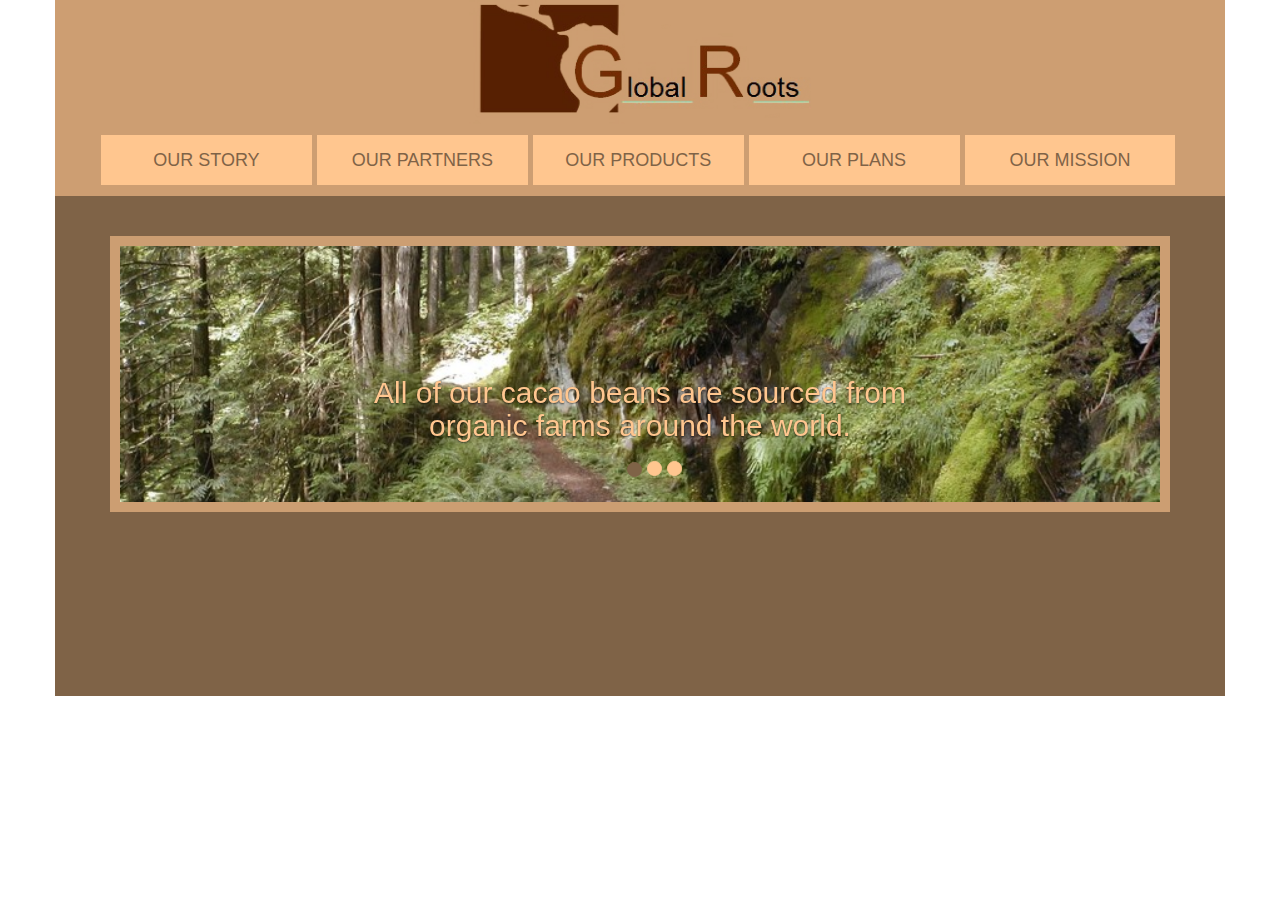
<file: index.html>
<!DOCTYPE html>
<html lang="en">

<head>

    <meta charset="utf-8">
    <meta http-equiv="X-UA-Compatible" content="IE=edge">
    <meta name="viewport" content="width=device-width, initial-scale=1">
    <meta name="description" content="">
    <meta name="author" content="">

    <title>Global Roots</title>

    <!-- Bootstrap Core CSS -->
    <link href="css/bootstrap.min.css" rel="stylesheet">

    <!-- Custom CSS -->
    <link href="css/modern-business.css" rel="stylesheet">

    <!-- Custom Fonts -->
    <link href="font-awesome/css/font-awesome.min.css" rel="stylesheet" type="text/css">

    <!-- HTML5 Shim and Respond.js IE8 support of HTML5 elements and media queries -->
    <!-- WARNING: Respond.js doesn't work if you view the page via file:// -->
    <!--[if lt IE 9]>
        <script src="https://oss.maxcdn.com/libs/html5shiv/3.7.0/html5shiv.js"></script>
        <script src="https://oss.maxcdn.com/libs/respond.js/1.4.2/respond.min.js"></script>
    <![endif]-->

</head>

<body>
	<div class="container" style="background-color:#cd9e72;">

        <!-- Marketing Icons Section -->
        <div class="row">
            <div class="col-lg-12">
			<p style="text-align:center;"><a href="index.html"><img src="img/logo.png" width="30%"></a></p>
			</div>
	</div>
			
	</div>
    <!-- Navigation -->
    <nav class="navbar navbar-inverse  container" role="navigation" style="padding-bottom:10px;">
        <div class="container">
            <!-- Brand and toggle get grouped for better mobile display -->
            <div class="navbar-header">
                <button type="button" class="navbar-toggle" data-toggle="collapse" data-target="#bs-example-navbar-collapse-1">
                    <span class="sr-only">Toggle navigation</span>
                    <span class="icon-bar"></span>
                    <span class="icon-bar"></span>
                    <span class="icon-bar"></span>
                </button>
                
            </div>
            <!-- Collect the nav links, forms, and other content for toggling -->
            <div class="collapse navbar-collapse" id="bs-example-navbar-collapse-1">
                <ul class="nav navbar-nav " style="width:100%; font-size:18px;">
                    <li style="width:19%; margin-right:5px; text-align:center;">
                        <a href="story.html">OUR STORY</a>
                    </li>
                    <li style="width:19%; margin-right:5px; text-align:center;">
                        <a href="partners.html">OUR PARTNERS</a>
                    </li>
                    <li style="width:19%; margin-right:5px; text-align:center;">
                        <a href="products.html">OUR PRODUCTS</a>
                    </li>
					<li style="width:19%; margin-right:5px; text-align:center;">
                        <a href="plans.html">OUR PLANS</a>
                    </li >
					<li style="width:19%; margin-right:5px; text-align:center;">
                        <a href="mission.html">OUR MISSION</a>
                    </li>
                  
                   
                    
                </ul>
            </div>
            <!-- /.navbar-collapse -->
        </div>
        <!-- /.container -->
    </nav>

    <div class=" container" style="height:500px; padding-top:40px; background-color:#7f6347; ">
	
    <header id="myCarousel" class="carousel slide container" style="padding-left:40px; padding-right:70px; ">
        <!-- Indicators -->
        

        <!-- Wrapper for slides -->
        <div class="carousel-inner"  style="background-color:#cc9e72; padding:10px;">
            <div class="item active">
                <div class="fill" style="background-image:url('img/slide1.jpg');"></div>
                <div class="carousel-caption">
                    <h2>All of our cacao beans are sourced from organic farms around the world.</h2>
                </div>
            </div>
            <div class="item">
                <div class="fill" style="background-image:url('img/slide2.jpg');"></div>
                <div class="carousel-caption">
                    <h2>We stay in close connection with our cacao farmers and our chocolate processors to insure that our chocolate is both tasty and high quality.
</h2>
                </div>
            </div>
            <div class="item">
                <div class="fill" style="background-image:url('img/slide3.jpg');"></div>
                <div class="carousel-caption">
                    <h2>Quality has been and will always be an integral part of our company
</h2>
                </div>
            </div>
        </div>
		<ol class="carousel-indicators" style="margin-top:200px;">
            <li data-target="#myCarousel" data-slide-to="0" class="active"></li>
            <li data-target="#myCarousel" data-slide-to="1"></li>
            <li data-target="#myCarousel" data-slide-to="2"></li>
        </ol>

        <!-- Controls -->
        
    </header>
	
</div>
    <!-- Page Content -->
    

    </div>
    <!-- /.container -->

    <!-- jQuery -->
    <script src="js/jquery.js"></script>

    <!-- Bootstrap Core JavaScript -->
    <script src="js/bootstrap.min.js"></script>

    <!-- Script to Activate the Carousel -->
    <script>
    $('.carousel').carousel({
        interval: 5000 //changes the speed
    })
    </script>

</body>

</html>
</file>
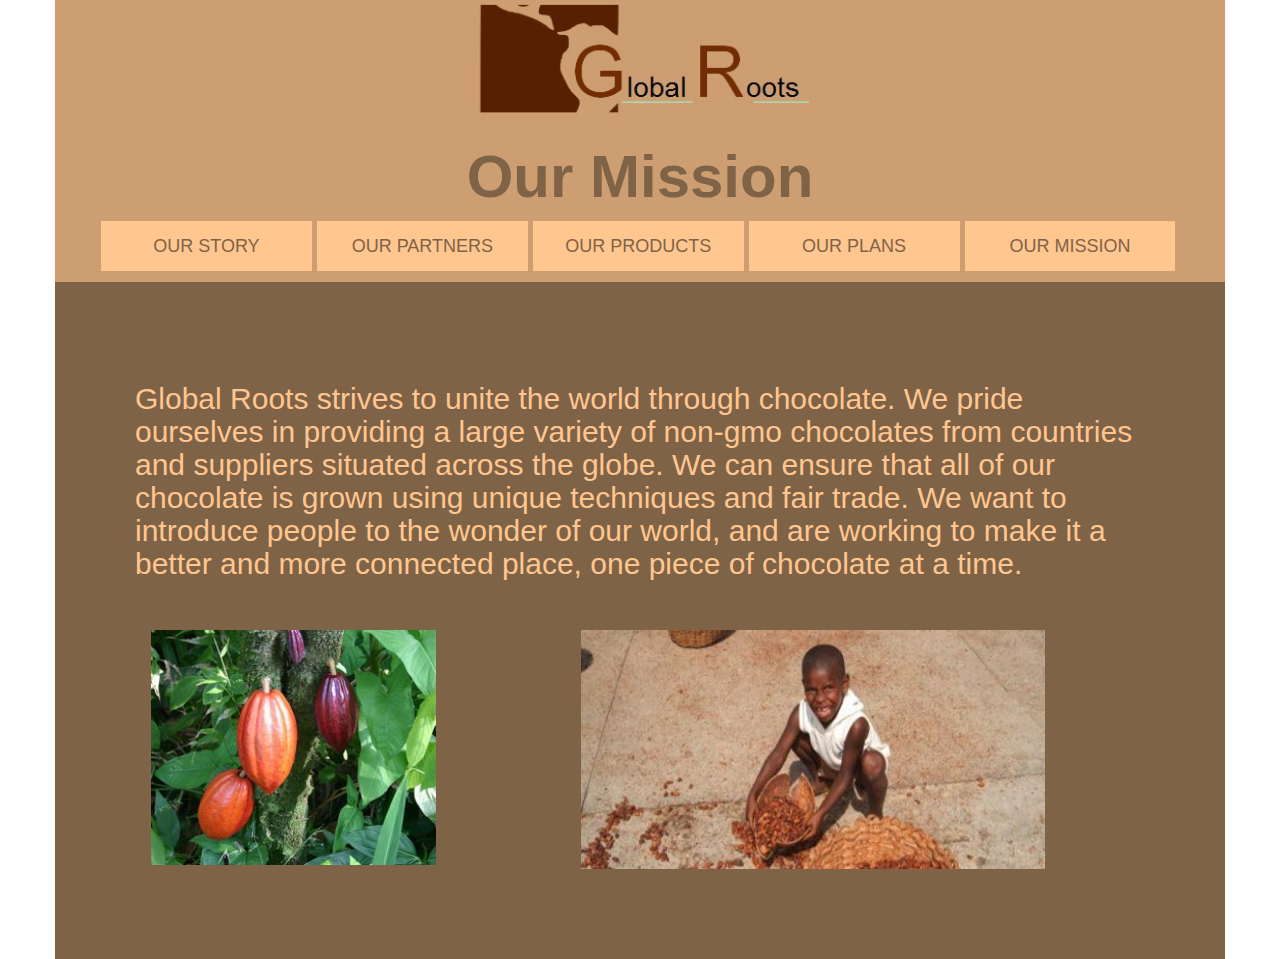
<file: mission.html>
<!DOCTYPE html>
<html lang="en">

<head>

    <meta charset="utf-8">
    <meta http-equiv="X-UA-Compatible" content="IE=edge">
    <meta name="viewport" content="width=device-width, initial-scale=1">
    <meta name="description" content="">
    <meta name="author" content="">

    <title>Global Roots</title>

    <!-- Bootstrap Core CSS -->
    <link href="css/bootstrap.min.css" rel="stylesheet">

    <!-- Custom CSS -->
    <link href="css/modern-business.css" rel="stylesheet">

    <!-- Custom Fonts -->
    <link href="font-awesome/css/font-awesome.min.css" rel="stylesheet" type="text/css">

    <!-- HTML5 Shim and Respond.js IE8 support of HTML5 elements and media queries -->
    <!-- WARNING: Respond.js doesn't work if you view the page via file:// -->
    <!--[if lt IE 9]>
        <script src="https://oss.maxcdn.com/libs/html5shiv/3.7.0/html5shiv.js"></script>
        <script src="https://oss.maxcdn.com/libs/respond.js/1.4.2/respond.min.js"></script>
    <![endif]-->

</head>

<body>
	<div class="container" style="background-color:#cd9e72;">

        <!-- Marketing Icons Section -->
        <div class="row">
            <div class="col-lg-12">
			<p style="text-align:center;"><a href="index.html"><img src="img/logo.png" width="30%"></a></p>
			<h1 style="text-align:center; color:#7f6347; font-size:60px;"><strong>Our Mission</strong></h1>
			</div>
	</div>
			
	</div>
    <!-- Navigation -->
    <nav class="navbar navbar-inverse  container" role="navigation" style="padding-bottom:10px;">
        <div class="container">
            <!-- Brand and toggle get grouped for better mobile display -->
            <div class="navbar-header">
                <button type="button" class="navbar-toggle" data-toggle="collapse" data-target="#bs-example-navbar-collapse-1">
                    <span class="sr-only">Toggle navigation</span>
                    <span class="icon-bar"></span>
                    <span class="icon-bar"></span>
                    <span class="icon-bar"></span>
                </button>
                
            </div>
            <!-- Collect the nav links, forms, and other content for toggling -->
            <div class="collapse navbar-collapse" id="bs-example-navbar-collapse-1">
                <ul class="nav navbar-nav " style="width:100%; font-size:18px;">
                    <li style="width:19%; margin-right:5px; text-align:center;">
                        <a href="story.html">OUR STORY</a>
                    </li>
                    <li style="width:19%; margin-right:5px; text-align:center;">
                        <a href="partners.html">OUR PARTNERS</a>
                    </li>
                    <li style="width:19%; margin-right:5px; text-align:center;">
                        <a href="products.html">OUR PRODUCTS</a>
                    </li>
					<li style="width:19%; margin-right:5px; text-align:center;">
                        <a href="plans.html">OUR PLANS</a>
                    </li >
					<li style="width:19%; margin-right:5px; text-align:center;">
                        <a href="mission.html">OUR MISSION</a>
                    </li>
                  
                   
                    
                </ul>
            </div>
            <!-- /.navbar-collapse -->
        </div>
        <!-- /.container -->
    </nav>

    <div class=" container" style=" padding:80px; background-color:#7f6347; ">
	
   <h2 style="color:#ffc68f;">Global Roots strives to unite the world through chocolate.  We pride ourselves in providing a large variety of non-gmo chocolates from countries and suppliers situated across the globe.  We can ensure that all of our chocolate is grown using unique techniques and fair trade.  We want to introduce people to the wonder of our world, and are working to make it a better and more connected place, one piece of chocolate at a time.</h2>
	<br><br>
	<div class="row">
                <div class="col-md-4">
					<p style="text-align:center;"><img src="img/img4.jpg" width="90%"></p>
				</div>
				<div class="col-md-8">
					<p style="text-align:center;"><img src="img/img5.jpg" width="70%"></p>
				</div>
				
	</div>
</div>
    <!-- Page Content -->
    

    </div>
    <!-- /.container -->

    <!-- jQuery -->
    <script src="js/jquery.js"></script>

    <!-- Bootstrap Core JavaScript -->
    <script src="js/bootstrap.min.js"></script>

    <!-- Script to Activate the Carousel -->
    <script>
    $('.carousel').carousel({
        interval: 5000 //changes the speed
    })
    </script>

</body>

</html>
</file>
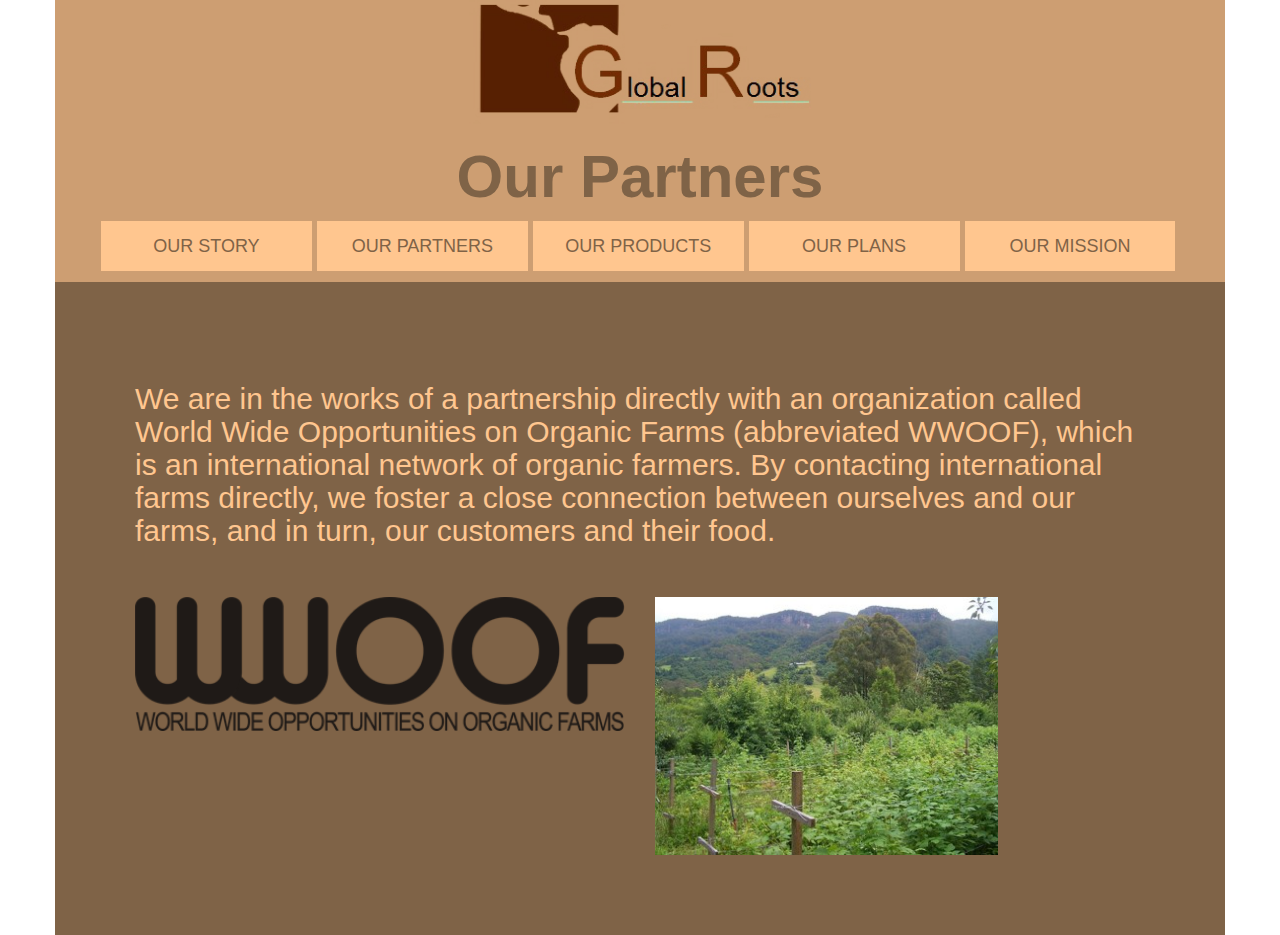
<file: partners.html>
<!DOCTYPE html>
<html lang="en">

<head>

    <meta charset="utf-8">
    <meta http-equiv="X-UA-Compatible" content="IE=edge">
    <meta name="viewport" content="width=device-width, initial-scale=1">
    <meta name="description" content="">
    <meta name="author" content="">

    <title>Global Roots</title>

    <!-- Bootstrap Core CSS -->
    <link href="css/bootstrap.min.css" rel="stylesheet">

    <!-- Custom CSS -->
    <link href="css/modern-business.css" rel="stylesheet">

    <!-- Custom Fonts -->
    <link href="font-awesome/css/font-awesome.min.css" rel="stylesheet" type="text/css">

    <!-- HTML5 Shim and Respond.js IE8 support of HTML5 elements and media queries -->
    <!-- WARNING: Respond.js doesn't work if you view the page via file:// -->
    <!--[if lt IE 9]>
        <script src="https://oss.maxcdn.com/libs/html5shiv/3.7.0/html5shiv.js"></script>
        <script src="https://oss.maxcdn.com/libs/respond.js/1.4.2/respond.min.js"></script>
    <![endif]-->

</head>

<body>
	<div class="container" style="background-color:#cd9e72;">

        <!-- Marketing Icons Section -->
        <div class="row">
            <div class="col-lg-12">
			<p style="text-align:center;"><a href="index.html"><img src="img/logo.png" width="30%"></a></p>
			<h1 style="text-align:center; color:#7f6347; font-size:60px;"><strong>Our Partners</strong></h1>
			</div>
	</div>
			
	</div>
    <!-- Navigation -->
    <nav class="navbar navbar-inverse  container" role="navigation" style="padding-bottom:10px;">
        <div class="container">
            <!-- Brand and toggle get grouped for better mobile display -->
            <div class="navbar-header">
                <button type="button" class="navbar-toggle" data-toggle="collapse" data-target="#bs-example-navbar-collapse-1">
                    <span class="sr-only">Toggle navigation</span>
                    <span class="icon-bar"></span>
                    <span class="icon-bar"></span>
                    <span class="icon-bar"></span>
                </button>
                
            </div>
            <!-- Collect the nav links, forms, and other content for toggling -->
            <div class="collapse navbar-collapse" id="bs-example-navbar-collapse-1">
                <ul class="nav navbar-nav " style="width:100%; font-size:18px;">
                    <li style="width:19%; margin-right:5px; text-align:center;">
                        <a href="story.html">OUR STORY</a>
                    </li>
                    <li style="width:19%; margin-right:5px; text-align:center;">
                        <a href="partners.html">OUR PARTNERS</a>
                    </li>
                    <li style="width:19%; margin-right:5px; text-align:center;">
                        <a href="products.html">OUR PRODUCTS</a>
                    </li>
					<li style="width:19%; margin-right:5px; text-align:center;">
                        <a href="plans.html">OUR PLANS</a>
                    </li >
					<li style="width:19%; margin-right:5px; text-align:center;">
                        <a href="mission.html">OUR MISSION</a>
                    </li>
                  
                   
                    
                </ul>
            </div>
            <!-- /.navbar-collapse -->
        </div>
        <!-- /.container -->
    </nav>

    <div class=" container" style=" padding:80px; background-color:#7f6347; ">
	
   <h2 style="color:#ffc68f;">We are in the works of a partnership directly with an organization called World Wide Opportunities on Organic Farms (abbreviated WWOOF), which is an international network of organic farmers.  By contacting international farms directly, we foster a close connection between ourselves and our farms, and in turn, our customers and their food.
</h2><br><br>
	<div class="row">
                <div class="col-md-6">
					<img src="img/igm3.png" width="100%">
				</div>
				<div class="col-md-6">
				<img src="img/img2.jpg" width="70%">
				</div>
	</div>
</div>
    <!-- Page Content -->
    

    </div>
    <!-- /.container -->

    <!-- jQuery -->
    <script src="js/jquery.js"></script>

    <!-- Bootstrap Core JavaScript -->
    <script src="js/bootstrap.min.js"></script>

    <!-- Script to Activate the Carousel -->
    <script>
    $('.carousel').carousel({
        interval: 5000 //changes the speed
    })
    </script>

</body>

</html>
</file>
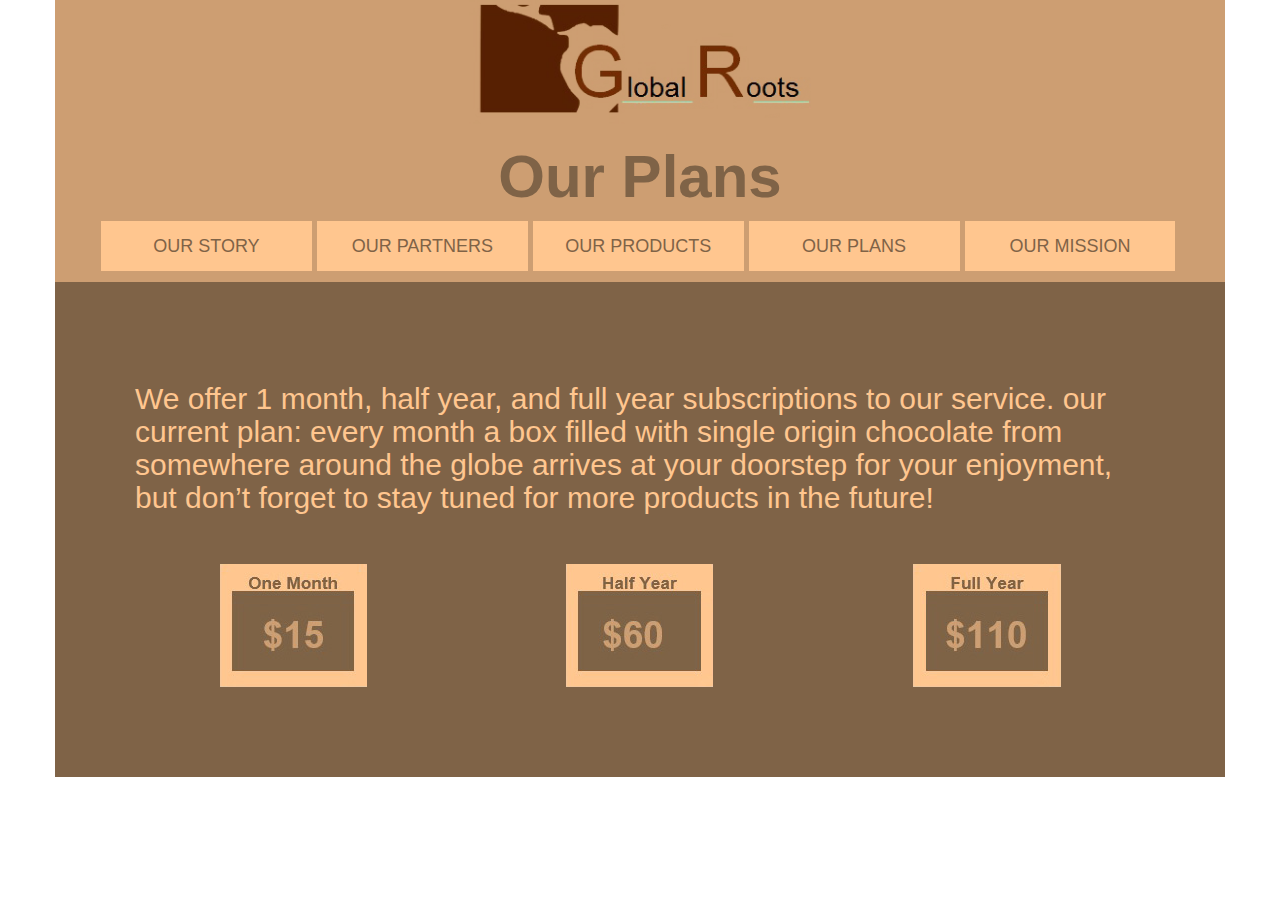
<file: plans.html>
<!DOCTYPE html>
<html lang="en">

<head>

    <meta charset="utf-8">
    <meta http-equiv="X-UA-Compatible" content="IE=edge">
    <meta name="viewport" content="width=device-width, initial-scale=1">
    <meta name="description" content="">
    <meta name="author" content="">

    <title>Global Roots</title>

    <!-- Bootstrap Core CSS -->
    <link href="css/bootstrap.min.css" rel="stylesheet">

    <!-- Custom CSS -->
    <link href="css/modern-business.css" rel="stylesheet">

    <!-- Custom Fonts -->
    <link href="font-awesome/css/font-awesome.min.css" rel="stylesheet" type="text/css">

    <!-- HTML5 Shim and Respond.js IE8 support of HTML5 elements and media queries -->
    <!-- WARNING: Respond.js doesn't work if you view the page via file:// -->
    <!--[if lt IE 9]>
        <script src="https://oss.maxcdn.com/libs/html5shiv/3.7.0/html5shiv.js"></script>
        <script src="https://oss.maxcdn.com/libs/respond.js/1.4.2/respond.min.js"></script>
    <![endif]-->

</head>

<body>
	<div class="container" style="background-color:#cd9e72;">

        <!-- Marketing Icons Section -->
        <div class="row">
            <div class="col-lg-12">
			<p style="text-align:center;"><a href="index.html"><img src="img/logo.png" width="30%"></a></p>
			<h1 style="text-align:center; color:#7f6347; font-size:60px;"><strong>Our Plans</strong></h1>
			</div>
	</div>
			
	</div>
    <!-- Navigation -->
    <nav class="navbar navbar-inverse  container" role="navigation" style="padding-bottom:10px;">
        <div class="container">
            <!-- Brand and toggle get grouped for better mobile display -->
            <div class="navbar-header">
                <button type="button" class="navbar-toggle" data-toggle="collapse" data-target="#bs-example-navbar-collapse-1">
                    <span class="sr-only">Toggle navigation</span>
                    <span class="icon-bar"></span>
                    <span class="icon-bar"></span>
                    <span class="icon-bar"></span>
                </button>
                
            </div>
            <!-- Collect the nav links, forms, and other content for toggling -->
            <div class="collapse navbar-collapse" id="bs-example-navbar-collapse-1">
                <ul class="nav navbar-nav " style="width:100%; font-size:18px;">
                    <li style="width:19%; margin-right:5px; text-align:center;">
                        <a href="story.html">OUR STORY</a>
                    </li>
                    <li style="width:19%; margin-right:5px; text-align:center;">
                        <a href="partners.html">OUR PARTNERS</a>
                    </li>
                    <li style="width:19%; margin-right:5px; text-align:center;">
                        <a href="products.html">OUR PRODUCTS</a>
                    </li>
					<li style="width:19%; margin-right:5px; text-align:center;">
                        <a href="plans.html">OUR PLANS</a>
                    </li >
					<li style="width:19%; margin-right:5px; text-align:center;">
                        <a href="mission.html">OUR MISSION</a>
                    </li>
                  
                   
                    
                </ul>
            </div>
            <!-- /.navbar-collapse -->
        </div>
        <!-- /.container -->
    </nav>

    <div class=" container" style=" padding:80px; background-color:#7f6347; ">
	
   <h2 style="color:#ffc68f;">We offer 1 month, half year, and full year subscriptions to our service.  our current plan: every month a box filled with single origin chocolate from somewhere around the globe arrives at your doorstep for your enjoyment, but don’t forget to stay tuned for more products in the future!
</h2><br><br>
	<div class="row">
                <div class="col-md-4">
					<p style="text-align:center;"><a href="https://www.paypal.com/home"><img src="img/button1.jpg"></a></p>
				</div>
				<div class="col-md-4">
					<p style="text-align:center;"><a href="https://www.paypal.com/home"><img src="img/button2.jpg"></a></p>
				</div>
				<div class="col-md-4">
				<p style="text-align:center;"><a href="https://www.paypal.com/home"><img src="img/button3.jpg"></a></p>
				</div>
	</div>
</div>
    <!-- Page Content -->
    

    </div>
    <!-- /.container -->

    <!-- jQuery -->
    <script src="js/jquery.js"></script>

    <!-- Bootstrap Core JavaScript -->
    <script src="js/bootstrap.min.js"></script>

    <!-- Script to Activate the Carousel -->
    <script>
    $('.carousel').carousel({
        interval: 5000 //changes the speed
    })
    </script>

</body>

</html>
</file>
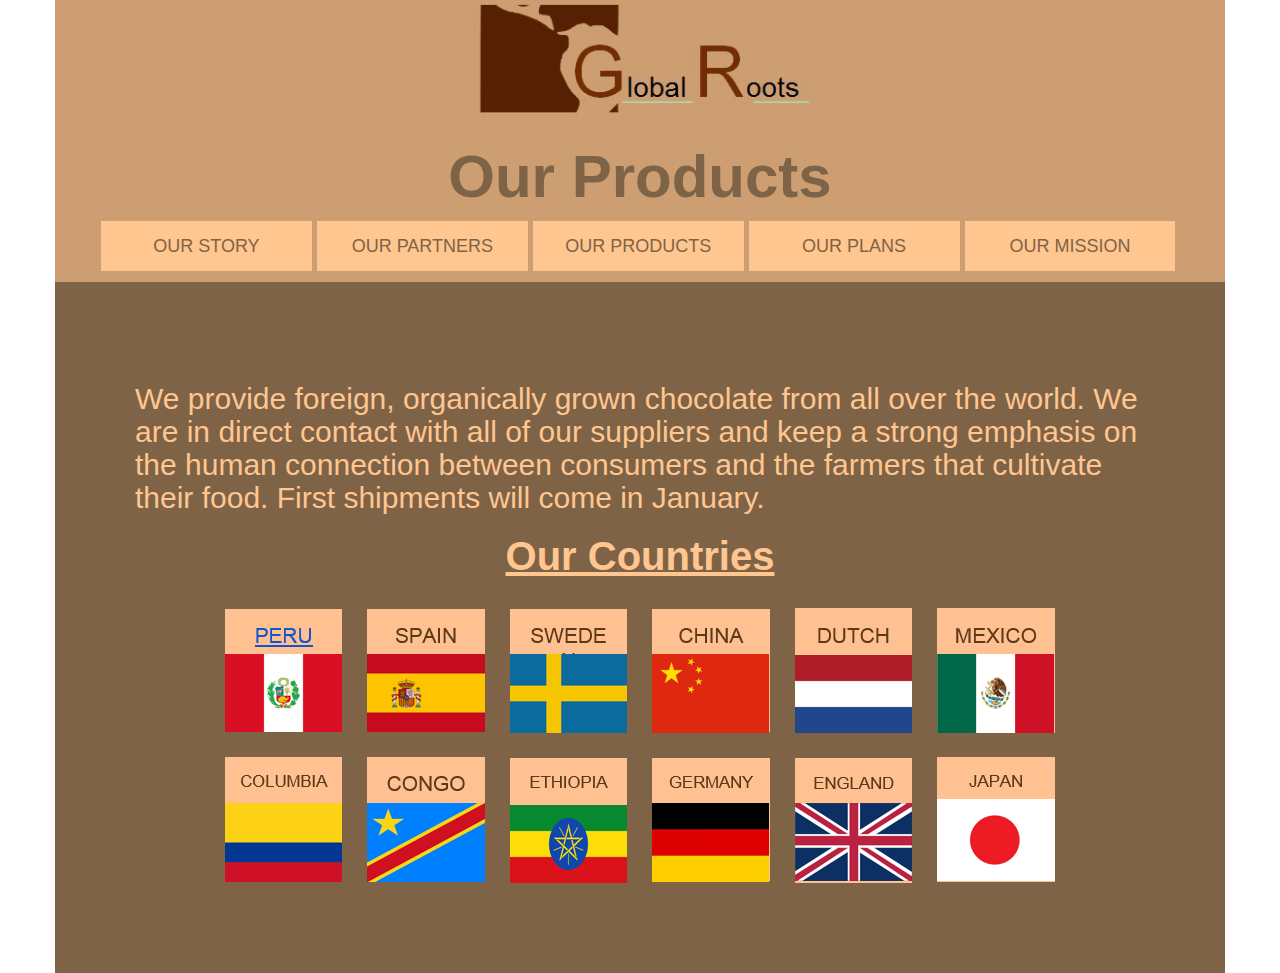
<file: products.html>
<!DOCTYPE html>
<html lang="en">

<head>

    <meta charset="utf-8">
    <meta http-equiv="X-UA-Compatible" content="IE=edge">
    <meta name="viewport" content="width=device-width, initial-scale=1">
    <meta name="description" content="">
    <meta name="author" content="">

    <title>Global Roots</title>

    <!-- Bootstrap Core CSS -->
    <link href="css/bootstrap.min.css" rel="stylesheet">

    <!-- Custom CSS -->
    <link href="css/modern-business.css" rel="stylesheet">

    <!-- Custom Fonts -->
    <link href="font-awesome/css/font-awesome.min.css" rel="stylesheet" type="text/css">

    <!-- HTML5 Shim and Respond.js IE8 support of HTML5 elements and media queries -->
    <!-- WARNING: Respond.js doesn't work if you view the page via file:// -->
    <!--[if lt IE 9]>
        <script src="https://oss.maxcdn.com/libs/html5shiv/3.7.0/html5shiv.js"></script>
        <script src="https://oss.maxcdn.com/libs/respond.js/1.4.2/respond.min.js"></script>
    <![endif]-->

</head>

<body>
	<div class="container" style="background-color:#cd9e72;">

        <!-- Marketing Icons Section -->
        <div class="row">
            <div class="col-lg-12">
			<p style="text-align:center;"><a href="index.html"><img src="img/logo.png" width="30%"></a></p>
			<h1 style="text-align:center; color:#7f6347; font-size:60px;"><strong>Our Products</strong></h1>
			</div>
	</div>
			
	</div>
    <!-- Navigation -->
    <nav class="navbar navbar-inverse  container" role="navigation" style="padding-bottom:10px;">
        <div class="container">
            <!-- Brand and toggle get grouped for better mobile display -->
            <div class="navbar-header">
                <button type="button" class="navbar-toggle" data-toggle="collapse" data-target="#bs-example-navbar-collapse-1">
                    <span class="sr-only">Toggle navigation</span>
                    <span class="icon-bar"></span>
                    <span class="icon-bar"></span>
                    <span class="icon-bar"></span>
                </button>
                
            </div>
            <!-- Collect the nav links, forms, and other content for toggling -->
            <div class="collapse navbar-collapse" id="bs-example-navbar-collapse-1">
                <ul class="nav navbar-nav " style="width:100%; font-size:18px;">
                    <li style="width:19%; margin-right:5px; text-align:center;">
                        <a href="story.html">OUR STORY</a>
                    </li>
                    <li style="width:19%; margin-right:5px; text-align:center;">
                        <a href="partners.html">OUR PARTNERS</a>
                    </li>
                    <li style="width:19%; margin-right:5px; text-align:center;">
                        <a href="products.html">OUR PRODUCTS</a>
                    </li>
					<li style="width:19%; margin-right:5px; text-align:center;">
                        <a href="plans.html">OUR PLANS</a>
                    </li >
					<li style="width:19%; margin-right:5px; text-align:center;">
                        <a href="mission.html">OUR MISSION</a>
                    </li>
                  
                   
                    
                </ul>
            </div>
            <!-- /.navbar-collapse -->
        </div>
        <!-- /.container -->
    </nav>

    <div class=" container" style=" padding:80px; background-color:#7f6347; ">
	
   <h2 style="color:#ffc68f;">We provide foreign, organically grown chocolate from all over the world.  We are in direct contact with all of our suppliers and keep a strong emphasis on the human connection between consumers and the farmers that cultivate their food.  First shipments will come in January.
</h2>
	<h1 style="text-align:center; color:#ffc68f; font-size:40px; text-decoration:underline;"><strong>Our Countries</strong></h1><br>
	<p style="text-align:center;"><img src="img/flags.png"></p>
</div>
    <!-- Page Content -->
    

    </div>
    <!-- /.container -->

    <!-- jQuery -->
    <script src="js/jquery.js"></script>

    <!-- Bootstrap Core JavaScript -->
    <script src="js/bootstrap.min.js"></script>

    <!-- Script to Activate the Carousel -->
    <script>
    $('.carousel').carousel({
        interval: 5000 //changes the speed
    })
    </script>

</body>

</html>
</file>
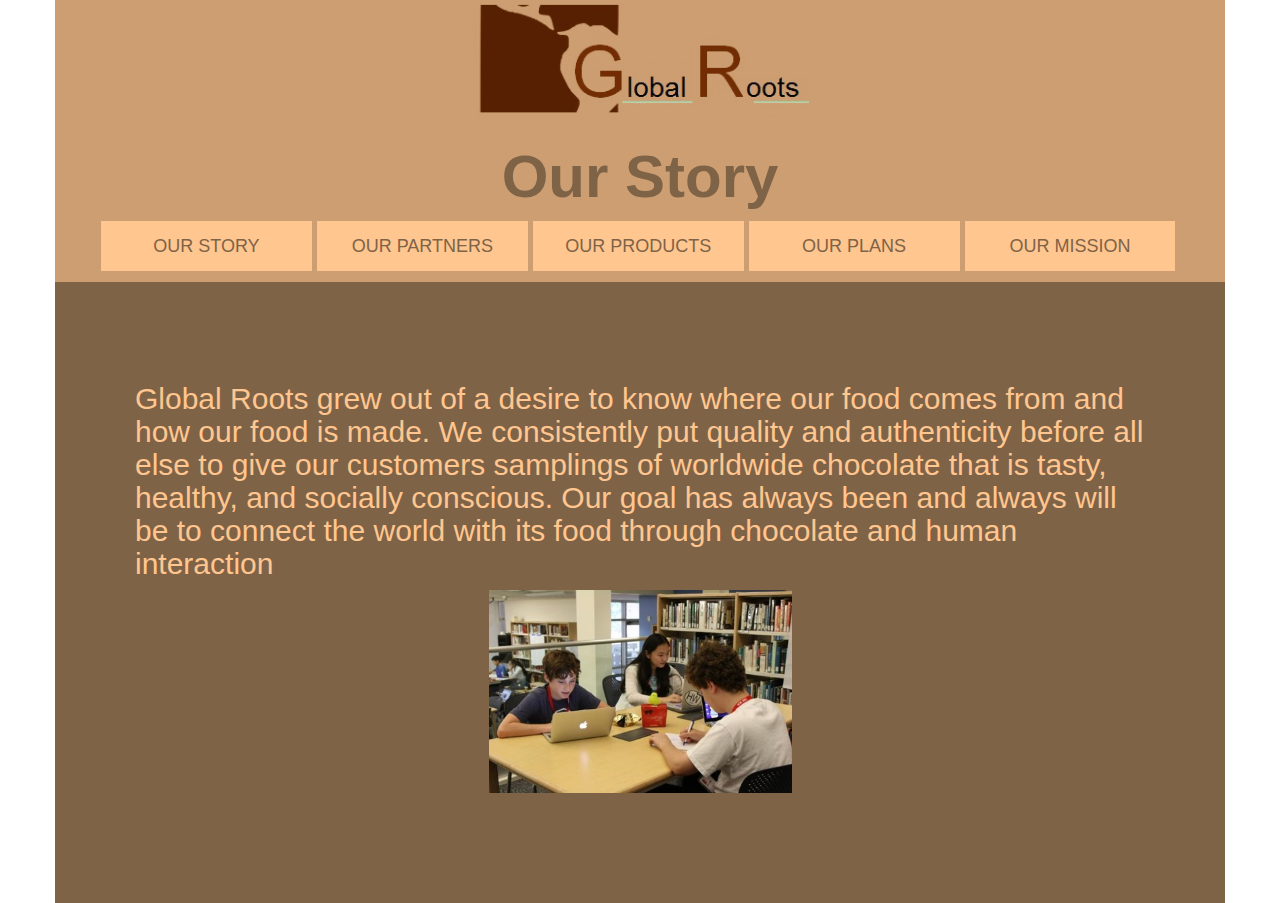
<file: story.html>
<!DOCTYPE html>
<html lang="en">

<head>

    <meta charset="utf-8">
    <meta http-equiv="X-UA-Compatible" content="IE=edge">
    <meta name="viewport" content="width=device-width, initial-scale=1">
    <meta name="description" content="">
    <meta name="author" content="">

    <title>Global Roots</title>

    <!-- Bootstrap Core CSS -->
    <link href="css/bootstrap.min.css" rel="stylesheet">

    <!-- Custom CSS -->
    <link href="css/modern-business.css" rel="stylesheet">

    <!-- Custom Fonts -->
    <link href="font-awesome/css/font-awesome.min.css" rel="stylesheet" type="text/css">

    <!-- HTML5 Shim and Respond.js IE8 support of HTML5 elements and media queries -->
    <!-- WARNING: Respond.js doesn't work if you view the page via file:// -->
    <!--[if lt IE 9]>
        <script src="https://oss.maxcdn.com/libs/html5shiv/3.7.0/html5shiv.js"></script>
        <script src="https://oss.maxcdn.com/libs/respond.js/1.4.2/respond.min.js"></script>
    <![endif]-->

</head>

<body>
	<div class="container" style="background-color:#cd9e72;">

        <!-- Marketing Icons Section -->
        <div class="row">
            <div class="col-lg-12">
			<p style="text-align:center;"><a href="index.html"><img src="img/logo.png" width="30%"></a></p>
			<h1 style="text-align:center; color:#7f6347; font-size:60px;"><strong>Our Story</strong></h1>
			</div>
	</div>
			
	</div>
    <!-- Navigation -->
    <nav class="navbar navbar-inverse  container" role="navigation" style="padding-bottom:10px;">
        <div class="container">
            <!-- Brand and toggle get grouped for better mobile display -->
            <div class="navbar-header">
                <button type="button" class="navbar-toggle" data-toggle="collapse" data-target="#bs-example-navbar-collapse-1">
                    <span class="sr-only">Toggle navigation</span>
                    <span class="icon-bar"></span>
                    <span class="icon-bar"></span>
                    <span class="icon-bar"></span>
                </button>
                
            </div>
            <!-- Collect the nav links, forms, and other content for toggling -->
            <div class="collapse navbar-collapse" id="bs-example-navbar-collapse-1">
                <ul class="nav navbar-nav " style="width:100%; font-size:18px;">
                    <li style="width:19%; margin-right:5px; text-align:center;">
                        <a href="story.html">OUR STORY</a>
                    </li>
                    <li style="width:19%; margin-right:5px; text-align:center;">
                        <a href="partners.html">OUR PARTNERS</a>
                    </li>
                    <li style="width:19%; margin-right:5px; text-align:center;">
                        <a href="products.html">OUR PRODUCTS</a>
                    </li>
					<li style="width:19%; margin-right:5px; text-align:center;">
                        <a href="plans.html">OUR PLANS</a>
                    </li >
					<li style="width:19%; margin-right:5px; text-align:center;">
                        <a href="mission.html">OUR MISSION</a>
                    </li>
                  
                   
                    
                </ul>
            </div>
            <!-- /.navbar-collapse -->
        </div>
        <!-- /.container -->
    </nav>

    <div class=" container" style=" padding:80px; background-color:#7f6347; ">
	
   <h2 style="color:#ffc68f;">Global Roots grew out of a desire to know where our food comes from and how our food is made. We consistently put quality and authenticity before all else to give our customers samplings of worldwide chocolate that is tasty, healthy, and socially conscious.  Our goal has always been and always will be to connect the world with its food through chocolate and human interaction</h2>
	<p style="text-align:center;"><img src="img/img1.jpg" width="30%"></p><br>
</div>
    <!-- Page Content -->
    

    </div>
    <!-- /.container -->

    <!-- jQuery -->
    <script src="js/jquery.js"></script>

    <!-- Bootstrap Core JavaScript -->
    <script src="js/bootstrap.min.js"></script>

    <!-- Script to Activate the Carousel -->
    <script>
    $('.carousel').carousel({
        interval: 5000 //changes the speed
    })
    </script>

</body>

</html>
</file>
<file: css/modern-business.css>
/*!
 * Start Bootstrap - Modern Business HTML Template (http://startbootstrap.com)
 * Code licensed under the Apache License v2.0.
 * For details, see http://www.apache.org/licenses/LICENSE-2.0.
 */

/* Global Styles */

html,
body {
    height: 100%;
}

body {
   
}

.img-portfolio {
    margin-bottom: 30px;
}

.img-hover:hover {
    opacity: 0.8;
}

/* Home Page Carousel */

header.carousel {
    height: 60%;
}

header.carousel .item,
header.carousel .item.active,
header.carousel .carousel-inner {
    height: 100%;
}

header.carousel .fill {
    width: 100%;
    height: 100%;
    background-position: center;
    background-size: cover;
}

/* 404 Page Styles */

.error-404 {
    font-size: 100px;
}

/* Pricing Page Styles */

.price {
    display: block;
    font-size: 50px;
    line-height: 50px;
}

.price sup {
    top: -20px;
    left: 2px;
    font-size: 20px;
}

.period {
    display: block;
    font-style: italic;
}

/* Footer Styles */

footer {
    margin: 50px 0;
}

/* Responsive Styles */

@media(max-width:991px) {
    .customer-img,
    .img-related {
        margin-bottom: 30px;
    }
}

@media(max-width:767px) {
    .img-portfolio {
        margin-bottom: 15px;
    }

    header.carousel .carousel {
        height: 70%;
    }
}
</file>
